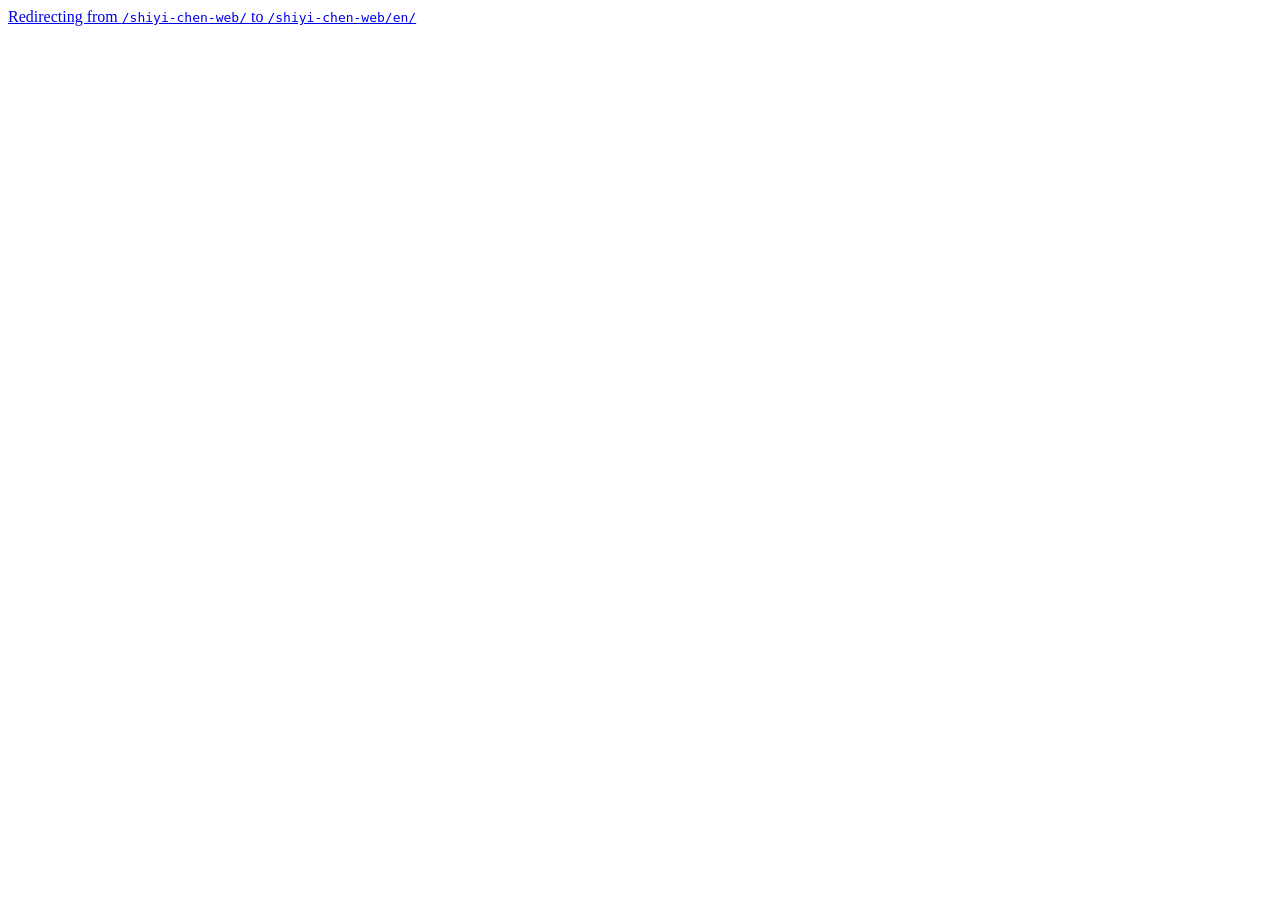
<file: index.html>
<!doctype html><title>Redirecting to: /shiyi-chen-web/en/</title><meta http-equiv="refresh" content="2;url=/shiyi-chen-web/en/"><meta name="robots" content="noindex"><link rel="canonical" href="https://jackyansongli.github.io/shiyi-chen-web/en/"><body>	<a href="/shiyi-chen-web/en/">Redirecting from <code>/shiyi-chen-web/</code> to <code>/shiyi-chen-web/en/</code></a></body>
</file>
